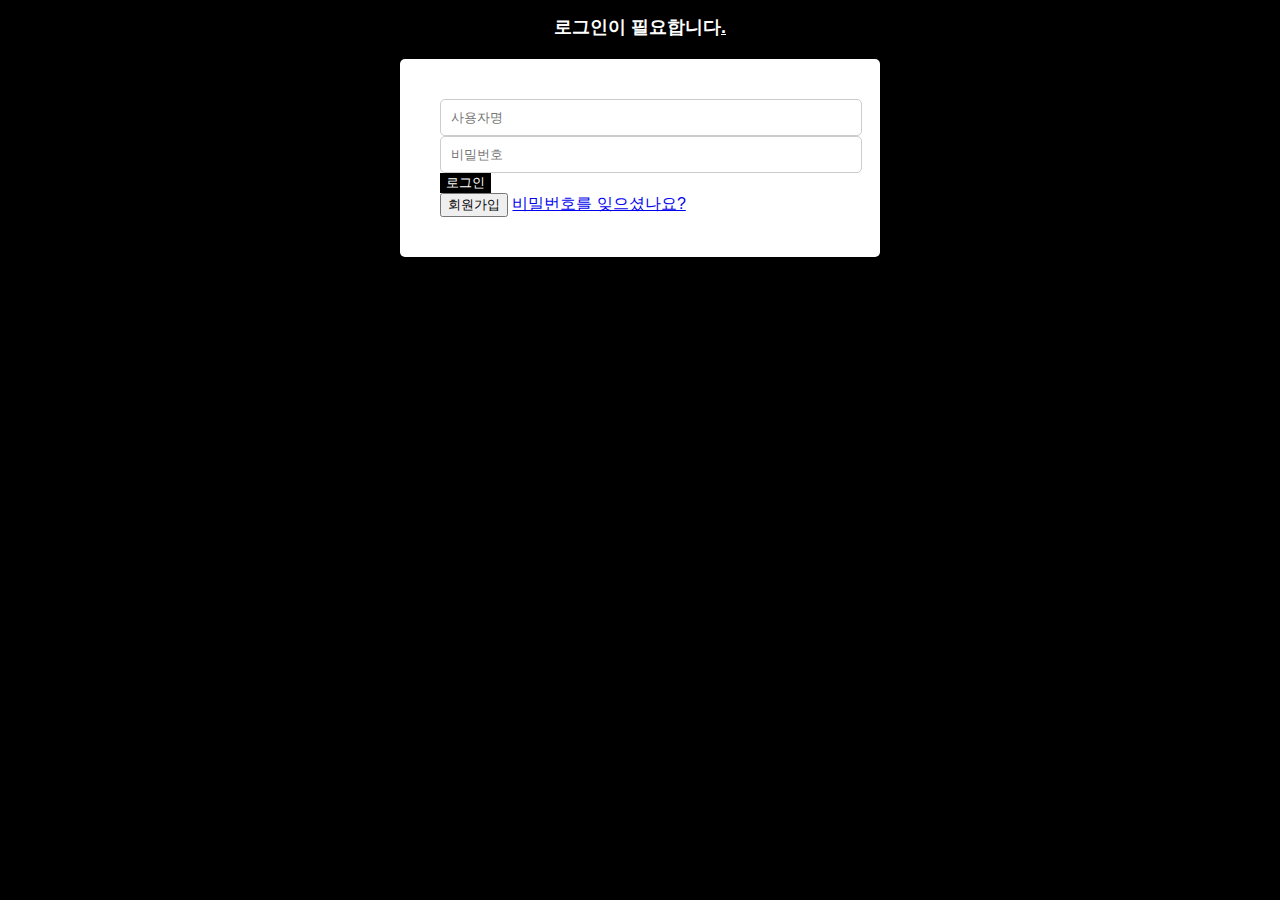
<file: login/login.html>
<!DOCTYPE html>
<html lang="ko">
<head>
      <!-- meta -->
    <meta property="og:title" content="making website">
    <meta property="og:type" content="website">
    <meta property="og:image" content="">
    <meta property="og:description" content="welcome to making website">
    <meta charset="UTF-8">
    <link rel="stylesheet" href="./style.css">
    <meta http-equiv="Title" content="making website" />
    <title>making website</title>
</head>
<body>
  <div class="div_1_main">
    <h2 class="message">
      로그인이 필요합니다<a href="#" class="message">.</a>
    </h2>
    <div class="div_main">
      <div class="login-form-group">
        <!-- 로그인 폼 -->
        <form class="login-form" action="#" method="post">
          <!-- 사용자명 입력 필드 -->
          <input
            type="text"
            id="username"
            name="username"
            placeholder="사용자명"
            required
          />

          <!-- 비밀번호 입력 필드 -->
          <input
            type="password"
            id="password"
            name="password"
            placeholder="비밀번호"
            required
          />

          <!-- 로그인 버튼 -->
          <!-- submit 이벤트 발생 시 login.js의 AJAX 요청 실행 -->
          <!-- submit 이벤트 기본 동작 방지 -->
          <!-- AJAX 응답에 따라 처리되는 로직은 login.js에 작성되어 있음-->
          <input id="login_main_button" type="submit" value="로그인" />
        </form>
      </div>
      <button
        id="re_main_button"
        onclick='location.href="../account/ccount.html"'
      >
        회원가입
      </button>

      <a href="../account/forgot.html">비밀번호를 잊으셨나요?</a>
    </div>

    <!-- 회원가입 버튼 (기본 동작: 회원가입 페이지로 이동) -->
  </div>
  <div id="msg"></div>
  <script src="//ajax.googleapis.com/ajax/libs/jquery/3.6.0/jquery.min.js"></script>
  <script src="./login.js"></script>
</body>
</html>
</file>
<file: login/style.css>
body {
    background-color: #000000;
    font-family: Arial, sans-serif;
  }

  .div_main {
    max-width: 400px;
    margin: 0 auto;
    padding: 40px;
    background-color: #fff;
    border-radius: 5px;
    box-shadow: 0 0 10px rgba(0,0,0,0.1);
  }
  
  .message {
    color: #fff;
    font-size: 18px;
    margin-bottom: 20px;
        text-align: center;
  }

  .login-form-group {
    display:flex ;
    flex-direction :column ;
    align-items :center ;
    justify-content :center ;
  }
  

  .login-form-group input[type="text"],
    .login-form-group input[type="password"]{
      width :100%;	
      padding :10px ;	
      border-radius :5px ;	
      border:solid thin #ccc ;	
    }
    
    
    
    .login-form-group input[type="submit"] { 
        background-color:#000000 ;
        color:white ;
        border:none ;
        padding :12 px ; 
        text-align:center ;
        text-decoration:none ; 
        display:inline-block ; 
         font-size :16 px ; 	
         cursor:pointer ; 	
         width: auto; ;

   }
   
   .login-form-group input[type="submit"]:hover { 
          background-color:#000000 ;
          cursor:pointer ;

   }
   
   .login-form-group a {  
       text-decoration:none;  
       color:black;  
       margin-left:-190 px;  
}

.login-button {
    text-decoration:none;  
    color:black;  
    margin: auto;  
    text-align:center ;
}
</file>
